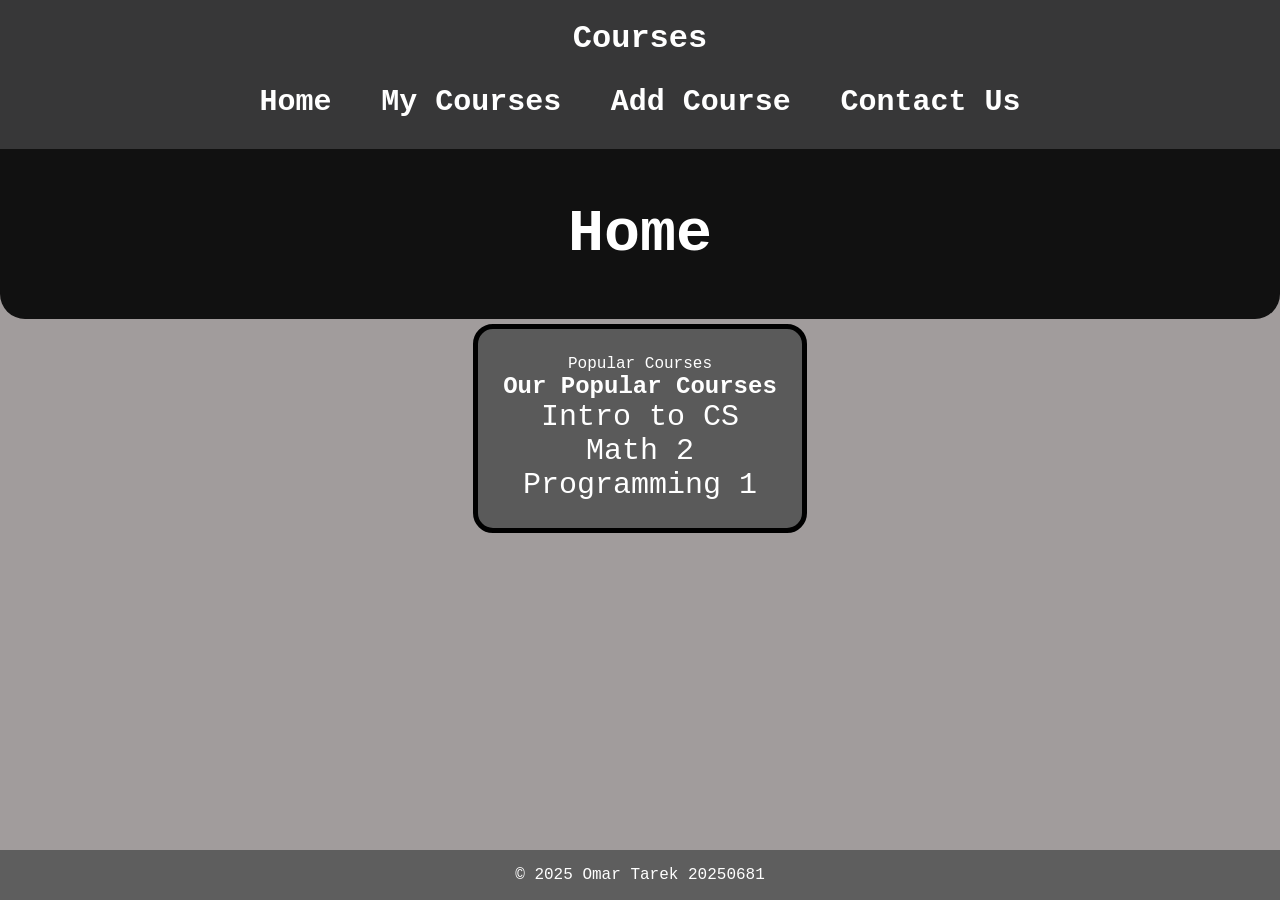
<file: index.html>
<!doctype html>
<html lang="en">
  <head>
    <meta charset="UTF-8" />
    <meta name="viewport" content="width=device-width, initial-scale=1.0" />
    <title>Document</title>
    <link rel="stylesheet" href="style/style.css" />
  </head>
  <body>
    <header>
      <div id="header">
        <h1>Courses</h1>
        <br />
        <nav>
          <ul>
            <li>
              <a href="https://marohuh.github.io/IT20250681/">Home</a>
            </li>
            <li>
              <a href="https://marohuh.github.io/IT20250681/my_courses"
                >My Courses</a
              >
            </li>
            <li>
              <a href="https://marohuh.github.io/IT20250681/add_courses"
                >Add Course</a
              >
            </li>
            <li>
              <a href="https://marohuh.github.io/IT20250681/contact"
                >Contact Us</a
              >
            </li>
          </ul>
        </nav>
      </div>
      <div class="background">Home</div>
    </header>
    <main>
      <section class="courses">
        <span>Popular Courses</span>
        <h1>Our Popular Courses</h1>
        <ul>
          <li>Intro to CS</li>
          <li>Math 2</li>
          <li>Programming 1</li>
        </ul>
      </section>
    </main>
    <footer>
      <p>© 2025 Omar Tarek 20250681</p>
    </footer>
  </body>
</html>
</file>
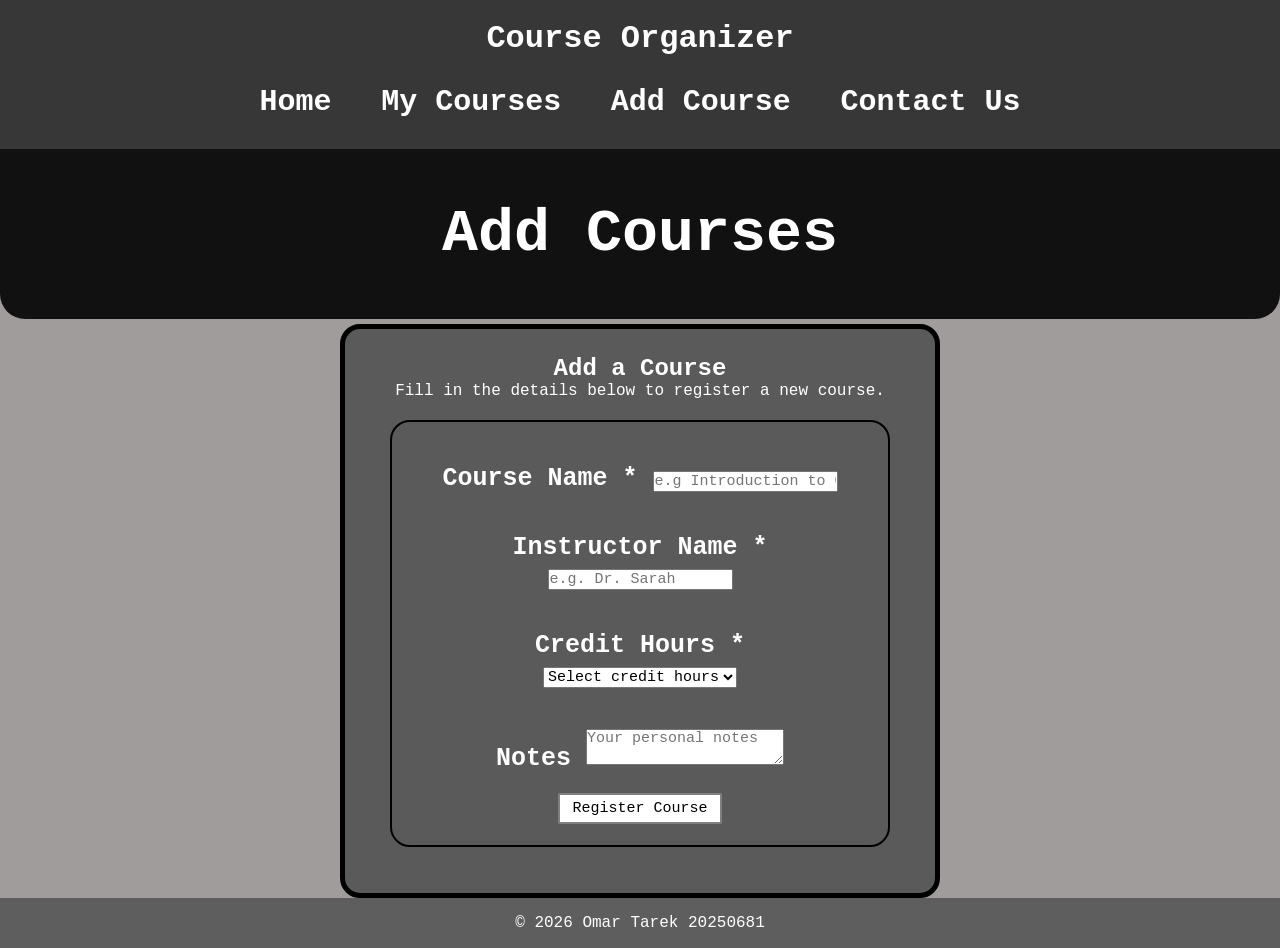
<file: add_courses/index.html>
<!doctype html>
<html lang="en">
  <head>
    <meta charset="UTF-8" />
    <meta name="viewport" content="width=device-width, initial-scale=1.0" />
    <title>Document</title>
    <link rel="stylesheet" href="../style/style.css" />
  </head>
  <body>
    <header>
      <div id="header">
        <h1>Course Organizer</h1>
        <br />
        <nav>
          <ul>
            <li>
              <a href="https://marohuh.github.io/IT20250681/home">Home</a>
            </li>
            <li>
              <a href="https://marohuh.github.io/IT20250681/my_courses"
                >My Courses</a
              >
            </li>
            <li>
              <a href="https://marohuh.github.io/IT20250681/add_courses"
                >Add Course</a
              >
            </li>
            <li>
              <a href="https://marohuh.github.io/IT20250681/contact"
                >Contact Us</a
              >
            </li>
          </ul>
        </nav>
      </div>
      <div class="background">Add Courses</div>
    </header>
    <main>
      <section class="courses">
        <h1>Add a Course</h1>
        <p>Fill in the details below to register a new course.</p>
        <div class="form">
          <form
            method="POST"
            action="https://marohuh.github.io/IT20250681/add_courses"
          >
            <div class="form-group">
              <label for="courseName">Course Name *</label>
              <input
                type="text"
                id="courseName"
                name="courseName"
                placeholder="e.g Introduction to Computer Science"
                required
              />
            </div>

            <div class="form-group">
              <label for="instructor">Instructor Name *</label>
              <input
                type="text"
                id="instructor"
                name="instructor"
                placeholder="e.g. Dr. Sarah"
                required
              />
            </div>

            <div class="form-group">
              <label for="creditHours">Credit Hours *</label>
              <select id="creditHours" name="creditHours" required>
                <option value="" disabled selected>Select credit hours</option>
                <option value="1">1 Credit Hour</option>
                <option value="2">2 Credit Hours</option>
                <option value="3">3 Credit Hours</option>
                <option value="4">4 Credit Hours</option>
                <option value="5">5 Credit Hours</option>
                <option value="6">6 Credit Hours</option>
              </select>
            </div>
            <div class="form-group full">
              <label for="notes">Notes</label>
              <textarea
                id="notes"
                name="notes"
                placeholder="Your personal notes"
              ></textarea>
            </div>
            <div class="form-submit">
              <input
                class="submit-button"
                type="submit"
                value="Register Course"
              />
            </div>
          </form>
        </div>
      </section>
    </main>
    <footer>
      <p>© 2026 Omar Tarek 20250681</p>
    </footer>
  </body>
</html>
</file>
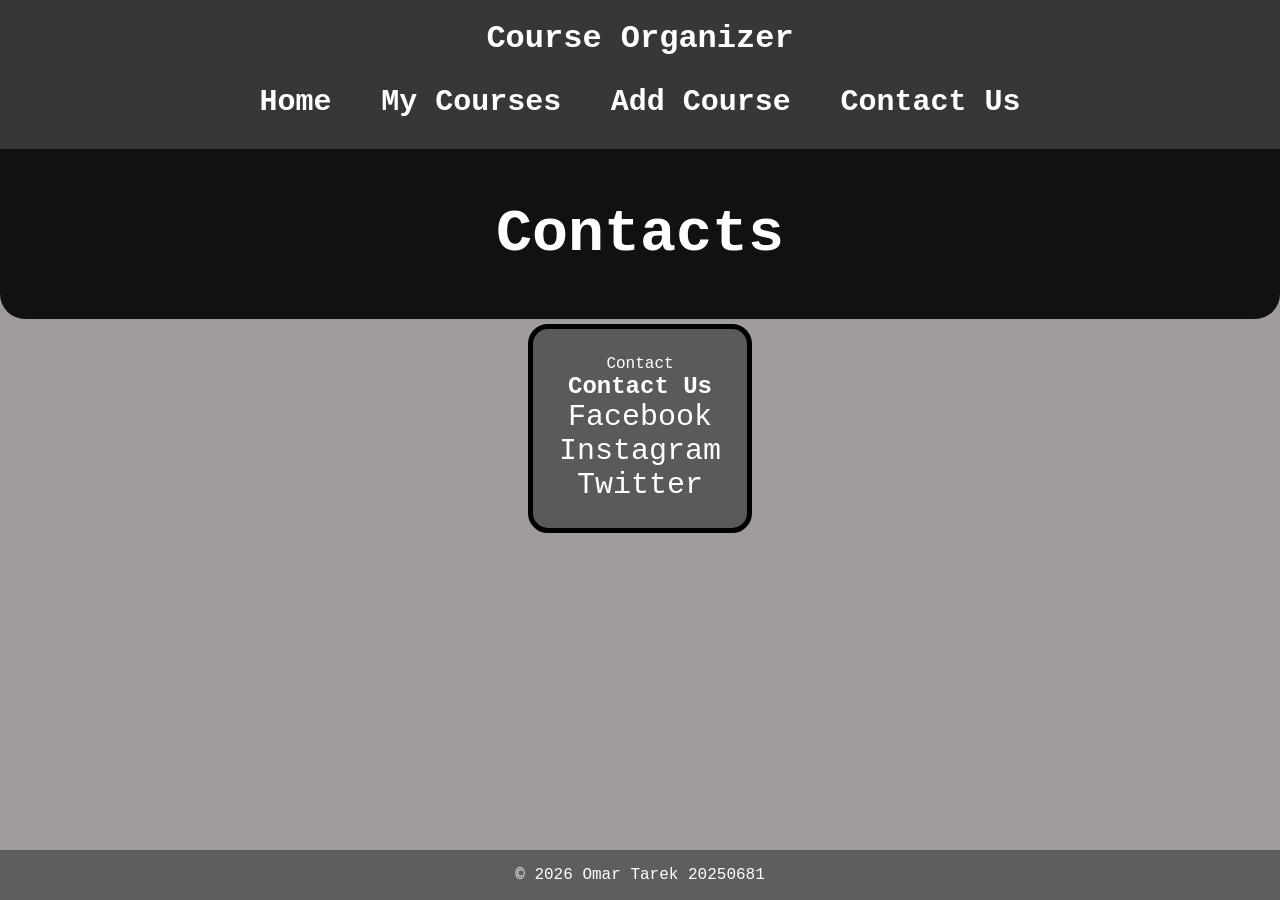
<file: contact/index.html>
<!doctype html>
<html lang="en">
  <head>
    <meta charset="UTF-8" />
    <meta name="viewport" content="width=device-width, initial-scale=1.0" />
    <title>Document</title>
    <link rel="stylesheet" href="../style/style.css" />
  </head>
  <body>
    <header>
      <div id="header">
        <h1>Course Organizer</h1>
        <br />
        <nav>
          <ul>
            <li>
              <a href="https://marohuh.github.io/IT20250681/home">Home</a>
            </li>
            <li>
              <a href="https://marohuh.github.io/IT20250681/my_courses"
                >My Courses</a
              >
            </li>
            <li>
              <a href="https://marohuh.github.io/IT20250681/add_courses"
                >Add Course</a
              >
            </li>
            <li>
              <a href="https://marohuh.github.io/IT20250681/contact"
                >Contact Us</a
              >
            </li>
          </ul>
        </nav>
      </div>
      <div class="background">Contacts</div>
    </header>
    <main>
      <section class="courses">
        <span>Contact</span>
        <h1>Contact Us</h1>
        <ul>
          <li>
            <a
              href="https://www.facebook.com/groups/2295611644232791"
              target="_blank"
              >Facebook</a
            >
          </li>
          <li>
            <a href="https://www.instagram.com/" target="_blank">Instagram</a>
          </li>
          <li><a href="https://x.com/" target="_blank">Twitter</a></li>
        </ul>
      </section>
    </main>
    <footer>
      <p>© 2026 Omar Tarek 20250681</p>
    </footer>
  </body>
</html>
</file>
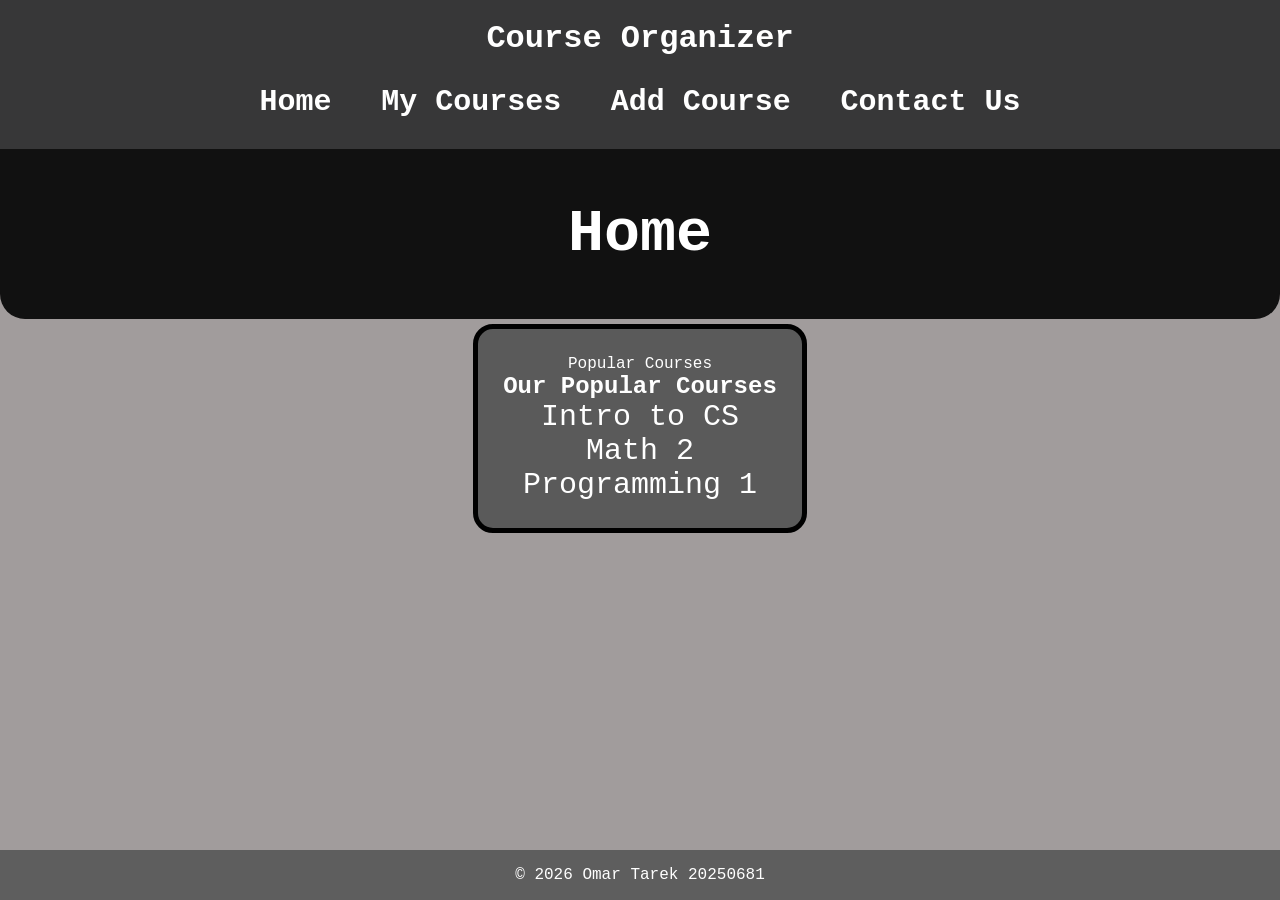
<file: home/index.html>
<!doctype html>
<html lang="en">
  <head>
    <meta charset="UTF-8" />
    <meta name="viewport" content="width=device-width, initial-scale=1.0" />
    <title>Document</title>
    <link rel="stylesheet" href="../style/style.css" />
  </head>
  <body>
    <header>
      <div id="header">
        <h1>Course Organizer</h1>
        <br />
        <nav>
          <ul>
            <li>
              <a href="https://marohuh.github.io/IT20250681/home">Home</a>
            </li>
            <li>
              <a href="https://marohuh.github.io/IT20250681/my_courses"
                >My Courses</a
              >
            </li>
            <li>
              <a href="https://marohuh.github.io/IT20250681/add_courses"
                >Add Course</a
              >
            </li>
            <li>
              <a href="https://marohuh.github.io/IT20250681/contact"
                >Contact Us</a
              >
            </li>
          </ul>
        </nav>
      </div>
      <div class="background">Home</div>
    </header>
    <main>
      <section class="courses">
        <span>Popular Courses</span>
        <h1>Our Popular Courses</h1>
        <ul>
          <li>Intro to CS</li>
          <li>Math 2</li>
          <li>Programming 1</li>
        </ul>
      </section>
    </main>
    <footer>
      <p>© 2026 Omar Tarek 20250681</p>
    </footer>
  </body>
</html>
</file>
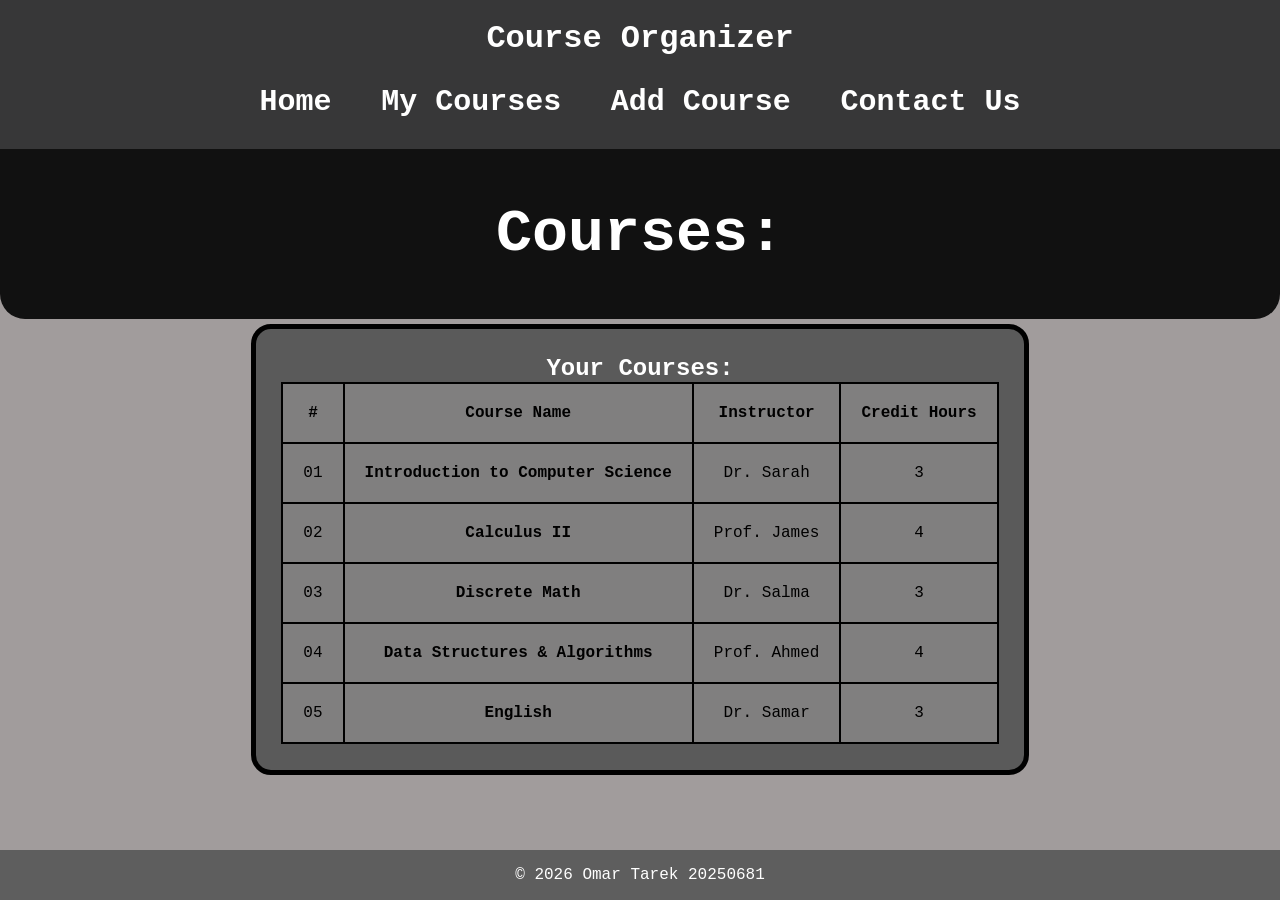
<file: my_courses/index.html>
<!doctype html>
<html lang="en">
  <head>
    <meta charset="UTF-8" />
    <meta name="viewport" content="width=device-width, initial-scale=1.0" />
    <title>Document</title>
    <link rel="stylesheet" href="../style/style.css" />
  </head>
  <body>
    <header>
      <div id="header">
        <h1>Course Organizer</h1>
        <br />
        <nav>
          <ul>
            <li>
              <a href="https://marohuh.github.io/IT20250681/home">Home</a>
            </li>
            <li>
              <a href="https://marohuh.github.io/IT20250681/my_courses"
                >My Courses</a
              >
            </li>
            <li>
              <a href="https://marohuh.github.io/IT20250681/add_courses"
                >Add Course</a
              >
            </li>
            <li>
              <a href="https://marohuh.github.io/IT20250681/contact"
                >Contact Us</a
              >
            </li>
          </ul>
        </nav>
      </div>
      <div class="background">Courses:</div>
    </header>
    <main>
      <section class="my-courses"></section>
      <div class="table-wrap">
        <h2>Your Courses:</h2>
        <table class="table">
          <thead>
            <tr>
              <th>#</th>
              <th>Course Name</th>
              <th>Instructor</th>
              <th>Credit Hours</th>
            </tr>
          </thead>
          <tbody>
            <tr>
              <td>01</td>
              <td>
                <span class="course-name"
                  >Introduction to Computer Science</span
                >
              </td>
              <td>Dr. Sarah</td>
              <td>3</td>
            </tr>
            <tr>
              <td>02</td>
              <td><span class="course-name">Calculus II</span></td>
              <td>Prof. James</td>
              <td>4</td>
            </tr>
            <tr>
              <td>03</td>
              <td><span class="course-name">Discrete Math</span></td>
              <td>Dr. Salma</td>
              <td>3</td>
            </tr>
            <tr>
              <td>04</td>
              <td>
                <span class="course-name">Data Structures & Algorithms</span>
              </td>
              <td>Prof. Ahmed</td>
              <td>4</td>
            </tr>

            <tr>
              <td>05</td>
              <td><span class="course-name">English </span></td>
              <td>Dr. Samar</td>
              <td>3</td>
            </tr>
          </tbody>
        </table>
      </div>
    </main>
    <footer>
      <p>© 2026 Omar Tarek 20250681</p>
    </footer>
  </body>
</html>
</file>
<file: style/style.css>
*,
*::before,
*::after {
    box-sizing: border-box;
    margin: 0;
    padding: 0;
}

html {
    min-height: 100%;
}

body {
    font-family: 'Courier New', Courier, monospace;
    background-color: #a19c9c;
    min-height: 100vh;
    display: flex;
    flex-direction: column;
}

.background {
    background-color: rgb(17, 17, 17);
    background-position: center;
    background-size: cover;
    color: white;
    text-align: center;
    padding: 4%;
    font-size: clamp(30px, 5vw, 60px); 
    font-weight: bold;
    border-bottom-left-radius: 25px;
    border-bottom-right-radius: 25px;
    width: 100%;
}

#header {
    text-align: center;
    padding: 20px;
    color: white;
    background-color: rgb(55, 55, 56);
    width: 100%;
}

nav ul {
    list-style: none;
    padding: 0;
    margin: 0;
}

nav ul li {
    display: inline-block; 
    margin: 10px 20px;
}

nav ul li a {
    text-decoration: none;
    color: white;
    font-weight: bold;
    font-size: clamp(18px, 3vw, 30px);
    -webkit-transition: color 0.2s;
    transition: color 0.2s;
}

nav ul li a:hover {
    color: #8a8888;
}

main,
.page-content {
    flex: 1 0 auto;
}

.courses,
.table-wrap {
    color: white;
    border: 5px solid black;
    width: -webkit-fit-content;
    width: -moz-fit-content;
    width: fit-content;
    max-width: 95%; 
    text-align: center;
    padding: 2%;
    margin: 5px auto 0 auto;
    border-radius: 20px;
    background-color: rgb(90, 90, 90);
}

.table-wrap {
    overflow-x: auto;
    -webkit-overflow-scrolling: touch;
}

table {
    border-collapse: collapse;
    width: 100%;
}

.table-wrap td,
.table-wrap tr,
.table-wrap th {
    border: 2px solid black;
    padding: 20px;
    background-color: rgb(128, 127, 127);
    color: black;
}

.course-name {
    font-weight: bold;
}

.courses li {
    font-size: clamp(18px, 3vw, 30px);
    list-style: none;
}

.courses li a {
    color: white;
    text-decoration: none;
    font-size: inherit;
}

.courses li:hover {
    font-weight: bold;
    cursor: pointer;
}

.form {
    padding: 4%;         
    border: 2px solid black;
    border-radius: 20px;
    margin: 20px;
}

.form-group {
    padding: 20px;
    font-weight: bold;
    font-size: clamp(16px, 2.5vw, 25px);
}

.form-group input,
.form-group select,
.form-group textarea,
.submit-button {
    font-size: 15px;
    font-family: inherit; 
}

.submit-button {
    border: 2px solid gray;
    border-radius: 2px;
    padding: 5px 12px;
    background-color: white;
    cursor: pointer;
    -webkit-appearance: none;
    appearance: none;
}

.submit-button:hover {
    font-weight: bold;
}

footer {
    flex-shrink: 0;      
    width: 100%;
    background-color: rgb(94, 94, 94);
    color: white;
    text-align: center;
    padding: 16px;
}
</file>
